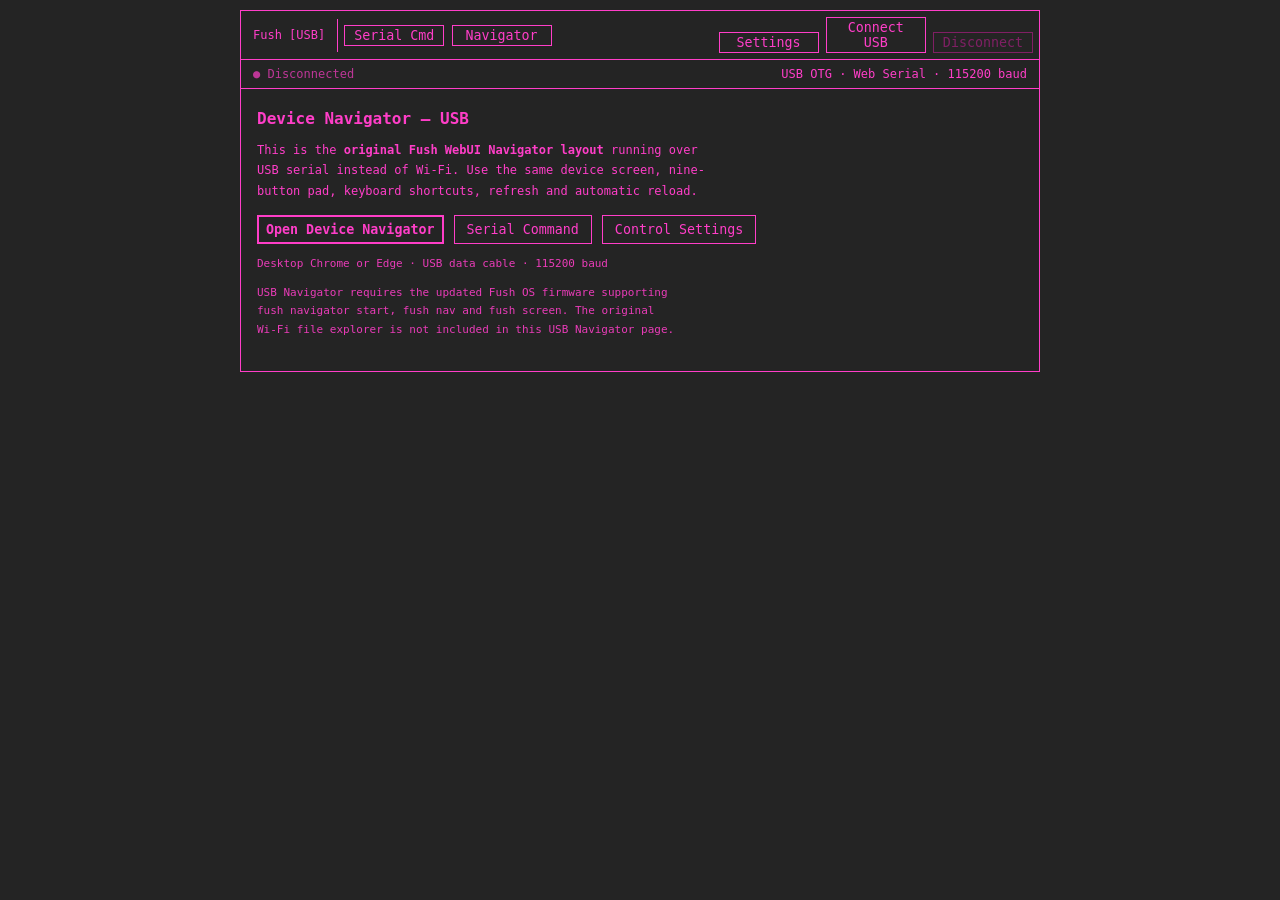
<file: tools/fush-usb-webui.html>
<!doctype html>
<html lang="en">
<head>
<meta charset="UTF-8">
<meta name="viewport" content="width=device-width, initial-scale=1.0">
<title>Fush · USB Navigator</title>
<style>
:root {
  --color: #ff3ec8;
  --background: #242424;
  --light-color: color-mix(in srgb, var(--color) 20%, gray 20%);
}
* {
  -webkit-box-sizing: border-box;
  -moz-box-sizing: border-box;
  box-sizing: border-box;
  font-family:
    "DejaVu Sans Mono", "Consolas", "Menlo", "Courier New", "Lucida Console",
    monospace;
  color: var(--color);
}
html {
  padding: 0;
  margin: 0;
}
body {
  background-color: var(--background);
  font-size: 12px;
  padding: 10px;
  margin: 0;
}
.ml-10 {
  margin-left: 10px !important;
}
.act-browse,
.btn-action,
.icon-action,
.act-edit-file {
  cursor: pointer;
  outline: 0;
}
.btn-action {
  border: 1px solid var(--color);
  background-color: transparent;
  padding: 2px 7px;
  text-decoration: none;
  text-align: center;
}
.btn-action:hover:not(:disabled),
.btn-action.active,
.btn-action:hover:not(:disabled) > *,
.btn-action.active > * {
  background-color: var(--color);
  color: var(--background);
}
.btn-action:disabled {
  filter: brightness(50%);
  cursor: not-allowed;
}
.btn-action.btn-default {
  font-weight: bold;
  border: 2px solid var(--color);
  padding: 1px 7px;
}
.icon-action {
  border: 0;
  background-color: transparent;
  width: 24px;
  height: 24px;
  padding: 1px;
  margin: 0;
  text-align: center;
  vertical-align: middle;
  display: inline-block;
  position: relative;
  overflow: hidden;
}
svg > g,
svg > path {
  fill: var(--color);
}
.icon-action.act-download svg,
.icon-action.act-download svg > path {
  stroke: var(--color);
  fill: transparent;
}
.icon-action:hover {
  background-color: var(--color);
}
.icon-action:hover svg > g,
.icon-action:hover svg > path {
  fill: var(--background);
}
.icon-action.act-download:hover svg,
.icon-action.act-download:hover svg > path {
  stroke: var(--background);
  fill: var(--color);
}
.inp-uploader {
  opacity: 0;
  position: absolute;
  cursor: pointer;
  top: 0;
}
.container {
  max-width: 800px;
  margin: auto;
  border: 1px solid var(--color);
}
.container .header {
  display: flex;
  justify-content: space-between;
  border-bottom: 1px solid var(--color);
  align-items: center;
}
.container .header .title {
  padding: 9px 12px;
  cursor: pointer;
  text-align: center;
}
.left-part,
.right-part {
  padding: 4px 6px;
}
.left-part {
  border-left: 1px solid var(--color);
  margin-right: auto;
  width: auto;
}
.right-part {
  margin-left: auto;
  text-align: right;
}
.container .header button {
  margin-top: 2px;
  margin-bottom: 2px;
  width: 100px;
}
.container .free-space {
  border-bottom: 1px solid var(--color);
  justify-content: space-between;
  display: flex;
}
.container .free-space .block-space {
  width: 50%;
  border: 0px;
  border-right: 1px solid var(--color);
  padding: 5px;
  white-space: normal;
  word-wrap: break-word;
  overflow: visible;
}
.container .free-space .block-space:last-child {
  border: 0px;
}
.container .action-content {
  padding: 5px;
  border-bottom: 1px solid var(--color);
  display: flex;
  justify-content: space-between;
  align-items: center;
}
.container .action-content .breadcrumb {
  display: flex;
  align-items: center;
  gap: 5px;
}
.container .content .table {
  width: 100%;
  border: 0px;
  border-collapse: collapse;
  table-layout: fixed;
}
.container .content .table .col-name {
  white-space: nowrap;
  overflow: hidden;
  text-overflow: ellipsis;
}
.container .content .table .col-size {
  width: 90px;
  text-align: right;
}
.container .content .table .col-action {
  width: 130px;
  text-align: right;
}
.container .content .table tbody tr td {
  padding: 5px;
  height: 34px;
}
.container .content .table tbody tr:hover {
  background-color: var(--light-color);
}
.container .content .table thead tr th {
  border-bottom: 1px solid var(--color);
  font-weight: bold;
  font-size: 14px;
  padding: 5px;
}
.table .col-action.type-folder .act-download,
.table .col-action .act-play {
  display: none;
}
.table .col-action.executable .act-play {
  display: inherit;
}
.dialog-background {
  position: fixed;
  top: 0;
  left: 0;
  width: 100%;
  height: 100%;
  background-color: rgba(0, 0, 0, 0.8);
  display: flex;
  justify-content: center;
  align-items: center;
  padding: 10px;
}
.dialog {
  border: 1px solid var(--color);
  min-width: 250px;
  max-width: 400px;
  background-color: var(--background);
}
.dialog .dialog-head {
  border-bottom: 1px solid var(--color);
  padding: 5px 10px;
  font-size: 14px;
  font-weight: bold;
  align-items: center;
  display: flex;
  gap: 5px;
}
.dialog .dialog-head span {
  display: inline-block;
}
.dialog .dialog-body {
  padding: 10px;
}
.dialog .dialog-body p:first-child {
  margin-top: 0;
}
.dialog .dialog-body input {
  display: block;
  min-width: 300px;
  width: 100%;
  border: 1px solid var(--color);
  background-color: var(--background);
  outline: 0px;
  padding: 2px 4px;
}
.dialog .dialog-footer {
  padding: 10px;
  border-top: 1px solid var(--color);
  text-align: right;
}
.dialog.navigator {
  max-width: 500px;
}
.dialog.navigator .dialog-head {
  display: flex;
  justify-content: space-between;
  padding-right: 5px;
}
.dialog.navigator .dialog-head select {
  background-color: var(--background);
  padding: 1px;
  border: 1px solid var(--color);
}
.dialog.navigator .dialog-body {
  display: flex;
  flex-wrap: wrap;
  justify-content: center;
  align-items: center;
  gap: 10px;
}
.dialog.navigator #navigator-screen {
  border: 1px solid var(--color);
  border-radius: 3px;
}
.dialog.navigator .navigator-canvas {
  position: relative;
  display: flex;
  flex-direction: column;
  gap: 1px;
  border: 1px solid var(--color);
  border-radius: 3px;
  /* background-color: var(--color); */
}
.dialog.navigator .navigator-canvas > div {
  display: flex;
  flex-direction: row;
  justify-content: center;
  gap: 1px;
}
.dialog.navigator .navigator-canvas .nav {
  width: 38px;
  height: 38px;
  border-radius: 3px;
  padding: 0;
  display: flex;
  align-items: center;
  justify-content: center;
  cursor: pointer;
  background: var(--background);
}
.dialog.navigator .navigator-canvas .nav.nav-ok:before {
  content: "";
  width: 16px;
  height: 16px;
  display: inline-block;
  background-color: var(--color);
  border-radius: 100%;
}
.dialog.navigator .navigator-canvas .nav.nav-page-up svg {
  transform: rotate(-90deg);
}
.dialog.navigator .navigator-canvas .nav.nav-page-down svg {
  transform: rotate(90deg);
}
.dialog.navigator .navigator-canvas .nav.nav-down svg {
  transform: rotate(180deg);
}
.dialog.navigator .navigator-canvas .nav.nav-left svg {
  transform: rotate(-90deg);
}
.dialog.navigator .navigator-canvas .nav.nav-right svg {
  transform: rotate(90deg);
}
.dialog.navigator .navigator-canvas .nav:hover {
  color: var(--background);
  background: var(--color);
}
.dialog.navigator .navigator-canvas .nav:hover svg path,
.dialog.navigator .navigator-canvas .nav:hover svg line {
  color: var(--background);
  fill: var(--background);
}
.dialog.navigator .navigator-canvas .nav:hover svg circle {
  stroke: var(--background);
}
.dialog.navigator .navigator-canvas .nav.nav-ok:hover:before {
  background-color: var(--background);
}
.dialog.navigator .navigator-warning {
  width: 100%;
  padding: 8px;
  margin-bottom: 5px;
  background-color: rgba(255, 165, 0, 0.15);
  border: 1px solid orange;
  border-radius: 3px;
  text-align: center;
  font-size: 11px;
  color: orange;
}
.dialog.navigator .navigator-warning.hidden {
  display: none;
}
.dialog.status .dialog-body {
  padding: 10px 0;
  text-align: center;
}
.dialog.settings .dialog-body {
  display: flex;
  flex-direction: column;
  gap: 5px;
}
.dialog.settings .dialog-body .btn-action {
  display: block;
  padding: 6px 5px;
}
.dialog.editor {
  width: 100%;
  max-width: 100%;
  height: 100%;
}
.dialog.editor .dialog-body {
  width: 100%;
  height: calc(100% - 70px);
  padding: 0;
  overflow: hidden;
}
.dialog.editor .editor-container {
  display: flex;
  width: 100%;
  height: 100%;
  background-color: var(--background);
  font-family:
    "DejaVu Sans Mono", "Consolas", "Menlo", "Courier New", "Lucida Console",
    monospace;
  font-size: 14px;
  line-height: 1.4;
}
.dialog.editor .line-numbers {
  background-color: color-mix(in srgb, var(--background) 95%, var(--color) 5%);
  border-right: 1px solid var(--light-color);
  color: var(--light-color);
  padding: 7px 8px;
  text-align: right;
  user-select: none;
  white-space: pre;
  overflow: hidden;
}
.dialog.editor .file-content {
  flex: 1;
  background-color: var(--background);
  border: 0;
  padding: 5px;
  outline: 0;
  resize: none;
  font-family:
    "DejaVu Sans Mono", "Consolas", "Menlo", "Courier New", "Lucida Console",
    monospace;
  font-size: 14px;
  line-height: 1.4;
  white-space: pre;
  overflow-wrap: normal;
  overflow: auto;
}
.dialog.upload {
  width: 100%;
  max-width: 420px;
  max-height: calc(100vh - 20px);
  display: flex;
  flex-direction: column;
}
.dialog.upload .dialog-body {
  padding: 10px;
  overflow-y: auto;
  max-height: calc(100vh - 60px);
}
.dialog.upload .upload-loading {
  width: 350px;
  border: 1px solid var(--color);
  margin-bottom: 5px;
  position: relative;
  padding: 3px 7px;
}
.dialog.upload .dialog-body .upload-loading:last-child {
  margin-bottom: 0;
}
.dialog.upload .upload-loading .bar {
  width: 0;
  background-color: var(--light-color);
  position: absolute;
  top: 0;
  bottom: 0;
  left: 0;
  z-index: 1;
}
.dialog.upload .upload-loading .upload-name {
  z-index: 2;
  position: relative;
  font-weight: bold;
}
.hidden {
  display: none !important;
}
.upload-area,
.loading-area {
  position: fixed;
  top: 0;
  left: 0;
  background-color: rgba(0, 0, 0, 0.8);
  width: 100%;
  height: 100%;
  display: flex;
  justify-content: center;
  align-items: center;
}
.upload-area::before {
  content: "Drop files here to upload them to current folder";
  border: 3px dashed var(--color);
  background-color: var(--background);
  font-size: 24px;
  padding: 20px;
  height: 300px;
  width: 300px;
  text-align: center;
  font-weight: bold;
  vertical-align: center;
  display: flex;
  align-items: center;
}
.loading-area .text {
  color: var(--color);
  border: 1px solid var(--color);
  padding: 10px 20px;
  min-width: 250px;
  text-align: center;
  max-width: 350px;
  background-color: var(--background);
}
.oinput-file-name {
  white-space: nowrap;
  overflow: hidden;
  text-overflow: ellipsis;
  max-width: 250px;
}
.dialog.navigator .dialog-head div {
  display: flex;
  gap: 5px;
}
::selection {
  background: var(--color);
  color: var(--background);
}
#force-reload,
#refresh-folder {
  padding: 0;
  height: 21px;
  display: flex;
  width: 21px;
  justify-content: center;
  align-items: center;
  border: 0;
}
#force-reload svg path,
#refresh-folder svg path {
  fill: var(--background);
}
#force-reload:hover svg path,
#refresh-folder:hover svg path {
  fill: var(--color);
  stroke: var(--background);
}
#force-reload.reloading svg path,
#refresh-folder.reloading svg path {
  animation: rotation 1s linear infinite;
  transform-origin: 50% 50%;
}
@keyframes rotation {
  100% {
    transform: rotate(360deg);
  }
}

@media (max-width: 600px) {
  body {
    padding: 6px;
  }
  .container .header {
    flex-wrap: wrap;
  }
  .container .header .title {
    flex: 1 1 100%;
    border-bottom: 1px solid var(--color);
  }
  .left-part,
  .right-part {
    text-align: center;
  }
  .container .header button {
    width: auto;
    min-width: 90px;
  }
  .container .free-space {
    flex-direction: column;
  }
  .container .free-space .block-space {
    width: 100%;
    border-right: 0;
    border-bottom: 1px solid var(--color);
  }
  .container .free-space .block-space:last-child {
    border-bottom: 0;
  }
  .dialog .dialog-body input {
    min-width: 0;
  }
  .dialog.upload .upload-loading {
    width: 100%;
  }
  .upload-area::before {
    width: auto;
    height: auto;
    max-width: 90vw;
    font-size: 18px;
    padding: 16px;
  }
  .loading-area .text {
    min-width: 0;
    max-width: 90vw;
  }
  .container .content .table .col-action {
    width: 96px;
  }
  .container .content .table .col-size {
    width: 64px;
  }
}


/* Standalone USB-only shell. All Navigator selectors above are copied from the original WebUI stylesheet. */
.usb-status { padding: 7px 12px; border-bottom: 1px solid var(--color); display:flex; justify-content:space-between; gap:10px; align-items:center; flex-wrap:wrap; }
.usb-intro { padding: 20px 16px; min-height: 210px; }
.usb-intro h2 { font-size: 16px; margin:0 0 12px; }
.usb-intro p { line-height: 1.7; max-width: 64ch; }
.usb-actions { display:flex; flex-wrap:wrap; gap:10px; margin-top:14px; }
.usb-actions button { padding:6px 12px; }
.usb-status-label { color:var(--color); }
.usb-error { color: orange !important; }
.dialog-background { z-index: 20; }
.dialog.navigator { width:100%; }
.dialog.navigator .nav-disabled { opacity: .40; pointer-events:none; }
.dialog.navigator .nav { user-select:none; touch-action:manipulation; }
.dialog.navigator .nav:focus-visible { outline:2px solid var(--color);outline-offset: -3px; }
.dialog.navigator .dialog-body .usb-screen-holder { position:relative; display:flex; max-width:100%; justify-content:center; }
.dialog.navigator #navigator-screen { max-width:100%; height:auto; display:block; image-rendering:pixelated; }
#navigator-loading-overlay { position:absolute; inset:1px; background:rgba(0,0,0,.78);display:flex;align-items:center;justify-content:center; font-size:14px; font-weight:bold; pointer-events:none; }
.usb-nav-status { border-top:1px solid var(--color); padding:6px 10px; font-size:10px; text-align:center; overflow-wrap:anywhere; }
#connection { white-space:nowrap; }
.usb-body { display:flex;flex-direction:column;gap:12px; }
.usb-section { padding: 12px; border:1px solid var(--color); }
.usb-section > h3 { margin: 0 0 10px; font-size:13px; }
.usb-section p { margin:6px 0 10px; }
.usb-rows { display:flex;flex-wrap:wrap;align-items:center;gap:8px; margin:9px 0; }
.usb-rows .btn-action { padding: 5px 8px; }
.usb-rows label { min-width:65px; }
.usb-rows output { min-width:36px;text-align:right; }
.usb-rows input[type=range] { flex:1; min-width:90px; }
.usb-rows input[type=color] { background:transparent;border:1px solid var(--color);width:52px;height:30px; }
.usb-dialog-wide { width:min(550px,100%);max-width:calc(100vw - 20px); }
.dialog.terminal { width:min(660px,100%);max-width:calc(100vw - 20px); }
#console { max-height:240px; min-height:130px; overflow:auto; border:1px solid var(--color);padding:8px; white-space:pre-wrap;overflow-wrap:anywhere; font-size:11px; }
#commandForm { display:flex;gap:8px;margin-top:8px; }
#commandText { min-width:0;flex:1;background:var(--background);border:1px solid var(--color);padding:6px; }
#send { padding:5px 12px; }
.usb-settings { padding:10px;max-height:65vh;overflow-y:auto; }
.usb-settings .btn-action {display:inline-block !important;}
.usb-help {font-size:11px;line-height:1.7;opacity:.9;}
#message {font-size:11px;line-height:1.6;}
@media (max-width:550px) {
  .dialog.navigator .dialog-head {gap:5px;flex-wrap:wrap;}
  .dialog.navigator .dialog-head select { max-width:180px; }
  .usb-status { gap:7px; }
}

</style>
</head>
<body>
  <div class="container">
    <div class="header">
      <div class="title" title="Fush OS">Fush [<span class="bruce-version">USB</span>]</div>
      <div class="left-part">
        <button class="btn-action" data-open="terminal">Serial Cmd</button>
        <button class="btn-action act-navigation" id="openNavigator">Navigator</button>
      </div>
      <div class="right-part">
        <button class="btn-action" data-open="settings">Settings</button>
        <button class="btn-action" id="connect">Connect USB</button>
        <button class="btn-action" id="disconnect" disabled>Disconnect</button>
      </div>
    </div>
    <div class="usb-status"><span id="connection" class="usb-status-label">● Disconnected</span><span>USB OTG · Web Serial · 115200 baud</span></div>
    <div class="usb-intro">
      <h2>Device Navigator — USB</h2>
      <p>This is the <strong>original Fush WebUI Navigator layout</strong> running over USB serial instead of Wi-Fi. Use the same device screen, nine-button pad, keyboard shortcuts, refresh and automatic reload.</p>
      <div class="usb-actions">
        <button class="btn-action btn-default" id="openNavigatorSecondary">Open Device Navigator</button>
        <button class="btn-action" data-open="terminal">Serial Command</button>
        <button class="btn-action" data-open="settings">Control Settings</button>
      </div>
      <p class="usb-help" id="message">Use desktop Chrome or Edge on localhost. Connect an ESP32-S3 USB data cable and choose the serial port.</p>
      <p class="usb-help">USB Navigator requires the updated Fush OS firmware supporting <code>fush navigator start</code>, <code>fush nav</code> and <code>fush screen</code>. The original Wi-Fi file explorer is not included in this USB Navigator page.</p>
    </div>
  </div>
  <div class="dialog-background hidden">
    <div class="dialog navigator hidden">
<div class="dialog-head">
<span>Device Navigator</span>
<div>
<button class="btn-action" id="force-reload">
<svg height="18" viewbox="0 0 24 24" width="18" xmlns="http://www.w3.org/2000/svg">
<path d="M21 12C21 16.9706 16.9706 21 12 21C9.69494 21 7.59227 20.1334 6 18.7083L3 16M3 12C3 7.02944 7.02944 3 12 3C14.3051 3 16.4077 3.86656 18 5.29168L21 8M3 21V16M3 16H8M21 3V8M21 8H16" stroke="currentColor" stroke-linecap="round" stroke-linejoin="round" stroke-width="2"></path>
</svg>
</button>
<select id="navigator-auto-reload">
<option value="0">Reload After Navigate</option>
<option value="1000">Auto Reload: 1s</option>
<option value="2000">Auto Reload: 2s</option>
<option value="5000">Auto Reload: 5s</option>
<option value="10000">Auto Reload: 10s</option>
</select>
</div>
</div>
<div class="dialog-body">
<div class="navigator-warning hidden" id="wifi-warning">
            ⚠️ Wi-Fi tasks may stop the wireless WebUI; USB control stays available
          </div>
<div class="usb-screen-holder"><canvas id="navigator-screen" width="320" height="240"></canvas><div id="navigator-loading-overlay" class="hidden">Navigating...</div></div>
<div class="navigator-canvas">
<div class="p-up">
<div class="nav nav-page-up" data-direction="NextPage" title="Next Page" role="button" tabindex="0">
<svg fill="none" height="18" viewbox="0 0 24 24" width="18" xmlns="http://www.w3.org/2000/svg">
<path d="M15.5 12L5.72222 19.1111L5.72222 4.88889L15.5 12Z" stroke="currentColor" stroke-linecap="round" stroke-linejoin="round" stroke-width="1.77778"></path>
<line stroke="currentColor" stroke-linecap="round" stroke-linejoin="round" stroke-width="1.77778" x1="18.1667" x2="18.1667" y1="4.88889" y2="19.1111"></line>
</svg>
</div>
<div class="nav nav-up" data-direction="Up" title="Up" role="button" tabindex="0">
<svg height="18" viewbox="0 0 52 52" width="18" xmlns="http://www.w3.org/2000/svg">
<path d="M43.7,38H8.3c-1,0-1.7-1.3-0.9-2.2l17.3-21.2c0.6-0.8,1.9-0.8,2.5,0l17.5,21.2C45.4,36.7,44.8,38,43.7,38z" fill="currentColor"></path>
</svg>
</div>
<div class="nav nav-menu" data-direction="Menu" title="Long Press" role="button" tabindex="0">
<svg height="18" viewbox="0 0 256 256" width="18" xmlns="http://www.w3.org/2000/svg">
<circle cx="128" cy="128" id="path822" r="40" stroke="currentColor" style="
                      fill: none;
                      stroke-width: 16;
                      stroke-linecap: round;
                      stroke-linejoin: round;
                      stroke-miterlimit: 4;
                      stroke-dasharray: none;
                      stroke-opacity: 1;
                    "></circle>
<circle cx="128" cy="128" id="path823" r="112" stroke="currentColor" style="
                      fill: none;
                      stroke-width: 16;
                      stroke-linecap: round;
                      stroke-linejoin: round;
                      stroke-miterlimit: 4;
                      stroke-dasharray: none;
                      stroke-opacity: 1;
                    "></circle>
</svg>
</div>
</div>
<div class="p-mid">
<div class="nav nav-left" data-direction="Prev" title="Left" role="button" tabindex="0">
<svg height="18" viewbox="0 0 52 52" width="18" xmlns="http://www.w3.org/2000/svg">
<path d="M43.7,38H8.3c-1,0-1.7-1.3-0.9-2.2l17.3-21.2c0.6-0.8,1.9-0.8,2.5,0l17.5,21.2C45.4,36.7,44.8,38,43.7,38z" fill="currentColor"></path>
</svg>
</div>
<div class="nav nav-ok" data-direction="Sel" title="Select/OK" role="button" tabindex="0"></div>
<div class="nav nav-right" data-direction="Next" title="Right" role="button" tabindex="0">
<svg height="18" viewbox="0 0 52 52" width="18" xmlns="http://www.w3.org/2000/svg">
<path d="M43.7,38H8.3c-1,0-1.7-1.3-0.9-2.2l17.3-21.2c0.6-0.8,1.9-0.8,2.5,0l17.5,21.2C45.4,36.7,44.8,38,43.7,38z" fill="currentColor"></path>
</svg>
</div>
</div>
<div class="p-bot">
<div class="nav nav-page-down" data-direction="PrevPage" title="Previous Page" role="button" tabindex="0">
<svg fill="none" height="18" viewbox="0 0 24 24" width="18" xmlns="http://www.w3.org/2000/svg">
<path d="M15.5 12L5.72222 19.1111L5.72222 4.88889L15.5 12Z" stroke="currentColor" stroke-linecap="round" stroke-linejoin="round" stroke-width="1.77778"></path>
<line stroke="currentColor" stroke-linecap="round" stroke-linejoin="round" stroke-width="1.77778" x1="18.1667" x2="18.1667" y1="4.88889" y2="19.1111"></line>
</svg>
</div>
<div class="nav nav-down" data-direction="Down" title="Down" role="button" tabindex="0">
<svg height="18" viewbox="0 0 52 52" width="18" xmlns="http://www.w3.org/2000/svg">
<path d="M43.7,38H8.3c-1,0-1.7-1.3-0.9-2.2l17.3-21.2c0.6-0.8,1.9-0.8,2.5,0l17.5,21.2C45.4,36.7,44.8,38,43.7,38z" fill="currentColor"></path>
</svg>
</div>
<div class="nav" data-direction="Esc" title="Back" role="button" tabindex="0">
<svg height="18" version="1.1" viewbox="0 0 24 24" width="18" xmlns="http://www.w3.org/2000/svg" xmlns:xlink="http://www.w3.org/1999/xlink">
<path d="M3.07615,5.61732 C3.23093,5.24364 3.59557,5 4.00003,5 L13.9999996,5 C17.866,5 20.9999996,8.13401 20.9999996,12 C20.9999996,15.866 17.866,19 13.9999996,19 L5.00003,19 C4.44774,19 4.00003,18.5523 4.00003,18 C4.00003,17.4477 4.44774,17 5.00003,17 L13.9999996,17 C16.7615,17 18.9999996,14.7614 18.9999996,12 C18.9999996,9.23858 16.7615,7 13.9999996,7 L6.41424,7 L8.20714,8.79289 C8.59766,9.18342 8.59766,9.81658 8.20714,10.2071 C7.81661,10.5976 7.18345,10.5976 6.79292,10.2071 L3.29292,6.70711 C3.00692,6.42111 2.92137,5.99099 3.07615,5.61732 Z" fill="currentColor"></path>
</svg>
</div>
</div>
</div>
</div>
<div class="usb-nav-status"> <span id="nav-status">Navigator not started</span> · <span id="screen-dimensions">320 × 240</span></div>
<div class="dialog-footer">
<button class="btn-action" data-open="navigator-shortcut">
            Shortcut
          </button>
<button class="btn-action act-dialog-close act-escape">Close</button>
</div>
</div>
    <div class="dialog navigator-shortcut hidden">
<div class="dialog-head">Navigator Shortcut</div>
<div class="dialog-body">
<p>
            You can use a keyboard for navigating instead of the on-screen
            buttons
          </p>
<ul>
<li>Navigating = Arrow Keys</li>
<li>Back = Backspace</li>
<li>OK = Enter</li>
<li>Long Press = M</li>
<li>Page Up = Page Up</li>
<li>Page Down = Page Down</li>
<li>Close Navigator = Escape</li>
<li>Reload Screen = R</li>
</ul>
</div>
<div class="dialog-footer">
<button class="btn-action act-escape" data-open="navigator">
            Close
          </button>
</div>
</div>
    <div class="dialog settings usb-dialog-wide hidden">
      <div class="dialog-head">Settings</div>
      <div class="dialog-body usb-settings usb-body">
        <button class="btn-action act-hide-show-navigating" id="overlayToggle" type="button">'Navigating...' Overlay</button>
        <section class="usb-section"><h3>Control Mode</h3><p class="usb-help">USB control works without a Wi-Fi connection. Hybrid keeps both connection methods available.</p><div class="usb-rows"><button class="btn-action" data-command="fush mode usb">USB Only</button><button class="btn-action" data-command="fush mode hybrid">Hybrid (USB + Wi-Fi)</button><button class="btn-action" data-command="fush mode status">Status</button></div></section>
        <section class="usb-section"><h3>Onboard RGB LED</h3><div class="usb-rows" id="swatches"></div><div class="usb-rows"><label for="custom">Colour</label><input type="color" id="custom" value="#ff5000"><button class="btn-action" id="applyColor">Apply</button><button class="btn-action" data-command="led rainbow">Rainbow</button><button class="btn-action" data-command="led off">Off</button></div><div class="usb-rows"><label for="brightness">Brightness</label><input type="range" min="0" max="16" value="10" id="brightness"><output id="brightVal">10%</output><button class="btn-action" id="applyBrightness">Apply</button></div><div class="usb-rows"><label for="speed">Speed</label><input type="range" min="1" max="10" value="5" id="speed"><output id="speedVal">5</output><button class="btn-action" id="applySpeed">Apply</button></div><p class="usb-help">LED speed requires the Hybrid firmware command.</p></section>
        <section class="usb-section"><h3>Navigator Theme</h3><p class="usb-help">Original Fush default WebUI CSS is used. If your Wi-Fi WebUI uses a custom colour theme, you can match its colour here.</p><div class="usb-rows"><label for="ui-accent">Accent</label><input type="color" value="#ff3ec8" id="ui-accent"><button class="btn-action" id="resetTheme">Default</button></div></section>
      </div>
      <div class="dialog-footer"><button class="btn-action act-dialog-close act-escape">Close</button></div>
    </div>
    <div class="dialog terminal hidden">
      <div class="dialog-head">Serial Command</div>
      <div class="dialog-body">
        <div id="console" role="log" aria-live="polite">Ready. Connect USB to begin.
</div>
        <form id="commandForm"><input id="commandText" type="text" placeholder="Type a supported Fush command" autocomplete="off" aria-label="Serial command"><button class="btn-action btn-default" id="send" type="submit">Run</button></form>
        <p class="usb-help">USB commands use the existing serial command interface.</p>
      </div>
      <div class="dialog-footer"><button class="btn-action act-dialog-close act-escape">Close</button></div>
    </div>
  </div>
  <script>
  
(() => {
  'use strict';
  const $ = id => document.getElementById(id);
  let port = null, reader = null, readTask = null;
  let connected = false, navigatorEnabled = false, awaitingScreen = false;
  let screenBuffer = '', screenFrame = null, refreshQueued = false;
  let sendQueue = Promise.resolve(), snapshotTimeout = null, autoTimer = null;
  let showOverlay = localStorage.getItem('fushUsbOverlay') === 'true';
  const decoder = new TextDecoder();
  const encoder = new TextEncoder();
  const consoleNode = $('console');
  const canvas = $('navigator-screen');
  const ctx = canvas.getContext('2d');
  const allNavButtons = [...document.querySelectorAll('.navigator-canvas .nav[data-direction]')];
  const supported = 'serial' in navigator && window.isSecureContext;
  const initialMessage = 'Desktop Chrome or Edge · USB data cable · 115200 baud';

  function log(text) {
    consoleNode.textContent += text;
    if (consoleNode.textContent.length > 24000) consoleNode.textContent = consoleNode.textContent.slice(-20000);
    consoleNode.scrollTop = consoleNode.scrollHeight;
  }
  function setMessage(text) { $('message').textContent = text; }
  function navStatus(text) { $('nav-status').textContent = text; }
  function updateUI() {
    $('connect').disabled = connected || !supported;
    $('disconnect').disabled = !connected;
    $('connection').textContent = connected ? '● USB connected' : '● Disconnected';
    $('connection').style.opacity = connected ? '1' : '.7';
    document.querySelectorAll('[data-command]').forEach(b => b.disabled = !connected);
    ['applyColor', 'applyBrightness', 'applySpeed', 'send'].forEach(id => $(id).disabled = !connected);
    $('force-reload').disabled = !connected || !navigatorEnabled;
    allNavButtons.forEach(b => {
      b.classList.toggle('nav-disabled', !connected || !navigatorEnabled);
      b.setAttribute('aria-disabled', String(!connected || !navigatorEnabled));
    });
  }
  function showDialog(name) {
    document.querySelectorAll('.dialog-background > .dialog').forEach(el => el.classList.add('hidden'));
    document.querySelector('.dialog-background')?.classList.remove('hidden');
    const el = document.querySelector('.dialog-background > .dialog.' + name);
    if (el) el.classList.remove('hidden');
  }
  function hideDialogs() {
    document.querySelector('.dialog-background')?.classList.add('hidden');
    document.querySelectorAll('.dialog-background > .dialog').forEach(el => el.classList.add('hidden'));
  }
  function showLoadingOverlay(visible) {
    $('navigator-loading-overlay').classList.toggle('hidden', !(visible && showOverlay));
  }
  function updateOverlayButton() {
    $('overlayToggle').textContent = "'Navigating...' Overlay\n" + (showOverlay ? 'Shown' : 'Hidden') + ' (click to toggle)';
  }
  function clearTiming() {
    clearTimeout(snapshotTimeout); snapshotTimeout = null;
    clearTimeout(autoTimer); autoTimer = null;
    awaitingScreen = false; screenFrame = null; refreshQueued = false; showLoadingOverlay(false);
  }
  function stopSessionLocal() {
    clearTiming(); navigatorEnabled = false;
    updateUI(); navStatus('Navigator stopped');
  }

  async function readLoop() {
    try {
      while (connected && port && port.readable) {
        reader = port.readable.getReader();
        try {
          while (connected) {
            const {value, done} = await reader.read();
            if (done) break;
            if (value) acceptText(decoder.decode(value, {stream: true}));
          }
        } finally { reader.releaseLock(); reader = null; }
        if (!connected) break;
      }
    } catch (error) { log('\n[USB receive ended] ' + (error.message || error) + '\n'); }
    if (connected) {
      connected = false;
      stopSessionLocal();
      setMessage('USB connection ended. Reconnect to continue.');
      try { if (port) await port.close(); } catch (_) {}
      port = null;
    }
  }
  async function connect() {
    if (!supported) {
      setMessage('Web Serial unavailable. Use desktop Chrome/Edge on HTTPS or localhost.');
      return;
    }
    try {
      port = await navigator.serial.requestPort();
      await port.open({baudRate: 115200});
      connected = true; updateUI();
      setMessage('Connected. Open Navigator to view and control the device menu.');
      log('\n[USB connected at 115200 baud]\n');
      readTask = readLoop();
    } catch (error) {
      setMessage('Connect failed: ' + (error.message || error));
      connected = false; port = null; updateUI();
    }
  }
  async function disconnect() {
    if (connected && navigatorEnabled) await send('fush navigator stop');
    connected = false; stopSessionLocal();
    try { if (reader) await reader.cancel(); } catch (_) {}
    try { if (readTask) await readTask; } catch (_) {}
    try { if (port) await port.close(); } catch (_) {}
    readTask = null; port = null; setMessage('Disconnected.');
  }
  function send(command) {
    const cmd = String(command).trim();
    if (!cmd || !connected) return Promise.resolve(false);
    const job = sendQueue.then(async () => {
      if (!connected || !port || !port.writable) return false;
      log('\n> ' + cmd + '\n');
      const writer = port.writable.getWriter();
      try { await writer.write(encoder.encode(cmd + '\n')); return true; }
      finally { writer.releaseLock(); }
    });
    sendQueue = job.catch(error => {
      log('[USB send failed] ' + (error.message || error) + '\n');
      setMessage('USB command failed.');
    });
    return job.catch(() => false);
  }
  function acceptText(text) {
    screenBuffer += text;
    if (screenBuffer.length > 64000) screenBuffer = screenBuffer.slice(-4096);
    let newline;
    while ((newline = screenBuffer.indexOf('\n')) >= 0) {
      const line = screenBuffer.slice(0, newline).replace(/\r$/, '');
      screenBuffer = screenBuffer.slice(newline + 1);
      if (!processNavigatorLine(line)) log(line + '\n');
    }
  }
  function failSnapshot(message) {
    awaitingScreen = false; screenFrame = null; showLoadingOverlay(false);
    clearTimeout(snapshotTimeout); snapshotTimeout = null;
    navStatus(message);
    if (refreshQueued) { refreshQueued = false; setTimeout(requestScreen, 150); }
    else scheduleAutoRefresh();
  }
  function processNavigatorLine(line) {
    if (!line.startsWith('@FUSHNAV:')) return false;
    const begin = /^@FUSHNAV:BEGIN:(\d+):(\d+)$/.exec(line);
    if (begin) {
      const size = Number(begin[2]);
      if (!size || size > 32768) { failSnapshot('Invalid snapshot size'); return true; }
      screenFrame = {sequence: begin[1], bytes: [], expected: size};
      navStatus('Receiving screen (' + size + ' bytes)…');
      return true;
    }
    const data = /^@FUSHNAV:DATA:(\d+):([0-9A-F]+)$/.exec(line);
    if (data) {
      if (!screenFrame || data[1] !== screenFrame.sequence) return true;
      const hex = data[2];
      if (hex.length % 2 || screenFrame.bytes.length + hex.length/2 > screenFrame.expected) {
        failSnapshot('Screen data overflow'); return true;
      }
      for (let i=0; i<hex.length; i+=2) screenFrame.bytes.push(parseInt(hex.slice(i,i+2),16));
      return true;
    }
    const end = /^@FUSHNAV:END:(\d+):([0-9A-F]{8})$/.exec(line);
    if (end) {
      if (!screenFrame || end[1] !== screenFrame.sequence) {
        failSnapshot('Screen sequence mismatch'); return true;
      }
      const frame = screenFrame;
      if (frame.bytes.length !== frame.expected) {
        failSnapshot('Incomplete USB screen. Try Refresh.'); return true;
      }
      const bytes = Uint8Array.from(frame.bytes);
      let hash = 2166136261;
      for (const byte of bytes) hash = Math.imul((hash ^ byte) >>> 0, 16777619) >>> 0;
      if (hash.toString(16).toUpperCase().padStart(8,'0') !== end[2]) {
        failSnapshot('USB frame checksum mismatch. Try Refresh.'); return true;
      }
      clearTimeout(snapshotTimeout); snapshotTimeout = null;
      awaitingScreen = false; screenFrame = null; showLoadingOverlay(false);
      try { const result=renderScreen(bytes); navStatus('Screen updated · ' + bytes.length + ' bytes' + (result.images ? ' · '+result.images+' image(s) shown as placeholders' : '')); }
      catch (error) { navStatus('Screen decode error: ' + (error.message || error)); }
      if (refreshQueued) { refreshQueued = false; setTimeout(requestScreen, 140); }
      else scheduleAutoRefresh();
      return true;
    }
    return true; // Hide protocol messages from normal terminal.
  }

  function scheduleAutoRefresh() {
    clearTimeout(autoTimer); autoTimer = null;
    const delay = Number($('navigator-auto-reload').value);
    if (connected && navigatorEnabled && delay >= 1000) {
      autoTimer = setTimeout(requestScreen, delay);
    }
  }
  async function requestScreen() {
    if (!connected || !navigatorEnabled) return;
    if (awaitingScreen) { refreshQueued = true; return; }
    clearTimeout(autoTimer); autoTimer = null;
    awaitingScreen = true; screenFrame = null;
    navStatus('Requesting screen…'); showLoadingOverlay(true);
    snapshotTimeout = setTimeout(() => failSnapshot('No screen response — check Navigator firmware'), 12000);
    const sent = await send('fush screen');
    if (!sent) { failSnapshot('Could not request USB screen'); return; }
  }
  async function startNavigator() {
    if (!connected || navigatorEnabled) return;
    navigatorEnabled = true; updateUI(); navStatus('Starting USB Navigator…');
    await send('fush navigator start');
    setTimeout(requestScreen, 280);
  }
  async function stopNavigator() {
    if (connected && navigatorEnabled) await send('fush navigator stop');
    stopSessionLocal();
  }
  function navKey(key, hold = 90) {
    if (!connected || !navigatorEnabled) return;
    const duration = Math.min(1500, Math.max(50, Number(hold) || 90));
    send('fush nav ' + key + ' ' + duration).then(() => {
      if (navigatorEnabled) setTimeout(requestScreen, 220);
    });
  }
  const keymap = {ArrowUp:'up', ArrowDown:'down', ArrowLeft:'prev', ArrowRight:'next',
    Enter:'sel', Backspace:'esc', m:'menu', M:'menu', PageUp:'nextpage', PageDown:'prevpage'};
  window.addEventListener('keydown', event => {
    const open = document.querySelector('.dialog-background > .dialog:not(.hidden)');
    if (!open) return;
    if (event.key === 'Escape') {
      event.preventDefault();
      if (open.classList.contains('navigator-shortcut')) showDialog('navigator');
      else { if (open.classList.contains('navigator')) closeNavigator(); hideDialogs(); }
      return;
    }
    if (!open.classList.contains('navigator') || !connected || !navigatorEnabled) return;
    if (event.target.closest('input, textarea, select, [contenteditable]')) return;
    if (event.key.toLowerCase() === 'r') { event.preventDefault(); requestScreen(); return; }
    const key = keymap[event.key];
    if (!key) return;
    event.preventDefault();
    if (event.repeat) return;
    navKey(key, key === 'menu' ? 500 : 90);
  });
  function color565(num) {
    const red = Math.round(((num >> 11) & 31) * 255 / 31);
    const green = Math.round(((num >> 5) & 63) * 255 / 63);
    const blue = Math.round((num & 31) * 255 / 31);
    return `rgb(${red},${green},${blue})`;
  }
  function paintRoundedRect(c, x, y, width, height, radius, fill) {
    const r = Math.max(0, Math.min(radius, Math.abs(width)/2, Math.abs(height)/2));
    c.beginPath(); c.moveTo(x+r,y);
    c.arcTo(x+width,y,x+width,y+height,r);
    c.arcTo(x+width,y+height,x,y+height,r);
    c.arcTo(x,y+height,x,y,r);
    c.arcTo(x,y,x+width,y,r);
    c.closePath();
    if (fill) c.fill(); else c.stroke();
  }
  function renderScreen(bytes) {
    const first = document.createElement('canvas');
    first.width = canvas.width || 320; first.height = canvas.height || 240;
    const c = first.getContext('2d');
    c.fillStyle = '#070d19'; c.fillRect(0,0,first.width,first.height);
    let offset = 0, drawCalls = 0, imageCount = 0, screenText = [];
    while (offset + 3 <= bytes.length) {
      if (bytes[offset] !== 0xAA) throw new Error('Invalid draw packet at ' + offset);
      const size = bytes[offset + 1];
      const op = bytes[offset + 2];
      if (size < 3 || offset + size > bytes.length) throw new Error('Truncated draw packet');
      const end = offset + size;
      let cursor = offset + 3;
      const u8 = () => { if (cursor >= end) throw new Error('Bad packet'); return bytes[cursor++]; };
      const u16 = () => { const h = u8(); return (h << 8) | u8(); };
      const coord = () => { const n = u16(); return n >= 32768 ? n - 65536 : n; };
      const str = () => new TextDecoder().decode(bytes.slice(cursor,end));
      c.lineWidth=1; c.strokeStyle='#fff'; c.fillStyle='#fff';
      switch(op) {
        case 99: {
          const w = u16(), h = u16(); u8();
          if (w > 0 && h > 0 && w <= 2048 && h <= 2048 && (first.width !== w || first.height !== h)) {
            first.width=w; first.height=h;
            c.fillStyle='#070d19'; c.fillRect(0,0,w,h);
          }
          break;
        }
        case 0: { c.fillStyle=color565(u16()); c.fillRect(0,0,first.width,first.height); break; }
        case 1: case 2: { const x=coord(), y=coord(),w=u16(),h=u16(); c[op===1?'strokeStyle':'fillStyle']=color565(u16()); if(op===1)c.strokeRect(x,y,w,h);else c.fillRect(x,y,w,h);break; }
        case 3: case 4: { const x=coord(),y=coord(),w=u16(),h=u16(),r=u16();c[op===3?'strokeStyle':'fillStyle']=color565(u16());paintRoundedRect(c,x,y,w,h,r,op===4);break; }
        case 5: case 6: { const x=coord(),y=coord(),r=u16(); c[op===5?'strokeStyle':'fillStyle']=color565(u16());c.beginPath();c.arc(x,y,Math.max(0,r),0,Math.PI*2);if(op===5)c.stroke();else c.fill();break; }
        case 7: case 8: {const x=coord(),y=coord(),x2=coord(),y2=coord(),x3=coord(),y3=coord();c[op===7?'strokeStyle':'fillStyle']=color565(u16());c.beginPath();c.moveTo(x,y);c.lineTo(x2,y2);c.lineTo(x3,y3);c.closePath();if(op===7)c.stroke();else c.fill();break;}
        case 9: case 10: {const x=coord(),y=coord(),rx=u16(),ry=u16();c[op===9?'strokeStyle':'fillStyle']=color565(u16());c.beginPath();c.ellipse(x,y,Math.max(0,rx),Math.max(0,ry),0,0,Math.PI*2);if(op===9)c.stroke();else c.fill();break;}
        case 11: {const x=coord(),y=coord(),x1=coord(),y1=coord();c.strokeStyle=color565(u16());c.beginPath();c.moveTo(x,y);c.lineTo(x1,y1);c.stroke();break;}
        case 12: {const x=coord(),y=coord(),r=u16(),ir=u16(),start=u16(),stop=u16(),fg=u16();u16();c.strokeStyle=color565(fg);c.lineWidth=Math.max(1,r-ir);c.beginPath();c.arc(x,y,(r+ir)/2,(start+90)*Math.PI/180,(stop+90)*Math.PI/180);c.stroke();break;}
        case 13: {const x=coord(),y=coord(),bx=coord(),by=coord(),wd=u16(),fg=u16();u16();c.strokeStyle=color565(fg);c.lineWidth=Math.max(1,wd);c.beginPath();c.moveTo(x,y);c.lineTo(bx,by);c.stroke();break;}
        case 14:case 15:case 16:case 17: {const x=coord(),y=coord(),size=u16(),fg=u16(),bg=u16(),txt=str().replaceAll('\\n','');c.font=Math.max(8,size*8)+'px monospace';c.textBaseline='top';c.textAlign=op===14?'center':op===15?'right':'left';screenText.push(txt);const width=c.measureText(txt).width;const left=op===14?x-width/2:op===15?x-width:x;if(bg!==fg){c.fillStyle=color565(bg);c.fillRect(left,y,width,size*8);}c.fillStyle=color565(fg);c.fillText(txt,x,y);break;}
        case 18: {const x=coord(),y=coord();u16();u16();u8();const filename=str();imageCount++;c.fillStyle='#8b9bb1';c.font='10px monospace';c.textAlign='left';c.textBaseline='top';c.fillText('[image] '+filename.split('/').pop(),x,y);break;}
        case 19: {const x=coord(),y=coord();c.fillStyle=color565(u16());c.fillRect(x,y,1,1);break;}
        case 20: {const x=coord(),y=coord(),h=u16();c.fillStyle=color565(u16());c.fillRect(x,y,1,h);break;}
        case 21: {const x=coord(),y=coord(),w=u16();c.fillStyle=color565(u16());c.fillRect(x,y,w,1);break;}
        default: throw new Error('Unsupported draw operation: ' + op);
      }
      offset += size; drawCalls++;
    }
    if (offset !== bytes.length) throw new Error('Trailing screen bytes');
    if (canvas.width!==first.width) canvas.width=first.width;
    if (canvas.height!==first.height) canvas.height=first.height;
    ctx.drawImage(first,0,0);
    // Image log entries refer to external storage files; USB-only mode shows their paths as placeholders.
    $('screen-dimensions').textContent = first.width + ' × ' + first.height;
    const hasWifiMenu = /wifi|evil portal|deauth|handshake/i.test(screenText.join(' '));
    $('wifi-warning').classList.toggle('hidden', !hasWifiMenu);
    return {drawCalls, images:imageCount};
  }

  const presets = [
    ['Red','#ff0000','led red'],['Orange','#ff5000','led orange'],
    ['Green','#00ff00','led green'],['Blue','#0000ff','led blue'],
    ['Yellow','#ffff00','led yellow'],['Cyan','#00ffff','led cyan'],
    ['Magenta','#ff00ff','led magenta'],['White','#ffffff','led white']
  ];
  for(const [label,color,command] of presets) {
    const b=document.createElement('button');b.type='button';b.className='btn-action';b.dataset.command=command;
    b.textContent=label;b.style.borderBottom='3px solid '+color;$('swatches').appendChild(b);
  }
  document.querySelectorAll('[data-command]').forEach(b=>b.addEventListener('click',()=>send(b.dataset.command)));
  $('connect').addEventListener('click',connect);
  $('disconnect').addEventListener('click',()=>{ if(document.querySelector('.dialog.navigator:not(.hidden)'))hideDialogs(); disconnect(); });
  async function openNavigator() {
    if (!connected) { setMessage('Connect USB first, then open Navigator.'); return; }
    showDialog('navigator');
    if (!navigatorEnabled) await startNavigator();
    else await requestScreen();
  }
  async function closeNavigator() {
    if (navigatorEnabled) await stopNavigator();
  }
  $('openNavigator').addEventListener('click',openNavigator);
  $('openNavigatorSecondary').addEventListener('click',openNavigator);
  document.querySelectorAll('[data-open]').forEach(el=>el.addEventListener('click',()=>showDialog(el.dataset.open)));
  document.querySelectorAll('.act-dialog-close').forEach(el=>el.addEventListener('click',()=>{
    if (el.closest('.dialog').classList.contains('navigator')) closeNavigator();
    hideDialogs();
  }));
  // Match the Wi-Fi Navigator's original icon-based 9-button pad.
  allNavButtons.forEach(el=>el.addEventListener('click',()=>{
    const direction = el.dataset.direction.toLowerCase();
    navKey(direction, direction === 'menu' ? 500 : 90);
  }));
  $('force-reload').addEventListener('click',requestScreen);
  const oldReload = sessionStorage.getItem('fushUsbAutoReload') || '0';
  if ([...$('navigator-auto-reload').options].some(o=>o.value===oldReload)) $('navigator-auto-reload').value=oldReload;
  $('navigator-auto-reload').addEventListener('change',()=>{
    sessionStorage.setItem('fushUsbAutoReload',$('navigator-auto-reload').value);
    scheduleAutoRefresh();
  });
  $('overlayToggle').addEventListener('click',()=>{
    showOverlay=!showOverlay;
    localStorage.setItem('fushUsbOverlay',String(showOverlay));
    updateOverlayButton();
    if (!showOverlay) showLoadingOverlay(false);
  });
  updateOverlayButton();
  $('applyColor').addEventListener('click',()=>{
    const hex=$('custom').value;
    if (!/^#[0-9a-f]{6}$/i.test(hex)) return;
    send('led rgb '+[1,3,5].map(i=>parseInt(hex.slice(i,i+2),16)).join(' '));
  });
  $('brightness').addEventListener('input',()=>{$('brightVal').textContent=$('brightness').value+'%';});
  $('speed').addEventListener('input',()=>{$('speedVal').textContent=$('speed').value;});
  $('applyBrightness').addEventListener('click',()=>send('led brightness '+$('brightness').value));
  $('applySpeed').addEventListener('click',()=>send('led speed '+$('speed').value));
  $('commandForm').addEventListener('submit',e=>{e.preventDefault();send($('commandText').value);$('commandText').value='';});
  $('ui-accent').addEventListener('input', e=>{
    document.documentElement.style.setProperty('--color',e.target.value);
    localStorage.setItem('fushUsbTheme',e.target.value);
  });
  $('resetTheme').addEventListener('click',()=>{
    document.documentElement.style.removeProperty('--color');
    localStorage.removeItem('fushUsbTheme');
    $('ui-accent').value='#ff3ec8';
  });
  const storedTheme=localStorage.getItem('fushUsbTheme');
  if (storedTheme && /^#[0-9a-f]{6}$/i.test(storedTheme)){
    document.documentElement.style.setProperty('--color',storedTheme);
    $('ui-accent').value=storedTheme;
  }
  ctx.fillStyle='#242424';ctx.fillRect(0,0,canvas.width,canvas.height);
  ctx.fillStyle='#ff3ec8';ctx.font='12px monospace';ctx.textAlign='center';
  ctx.fillText('Connect USB to start',canvas.width/2,canvas.height/2);
  if (!supported) setMessage('Web Serial requires desktop Chrome/Edge and a secure page (HTTPS or localhost).');
  else setMessage(initialMessage);
  updateUI();
})();

  </script>
</body>
</html>
</file>
